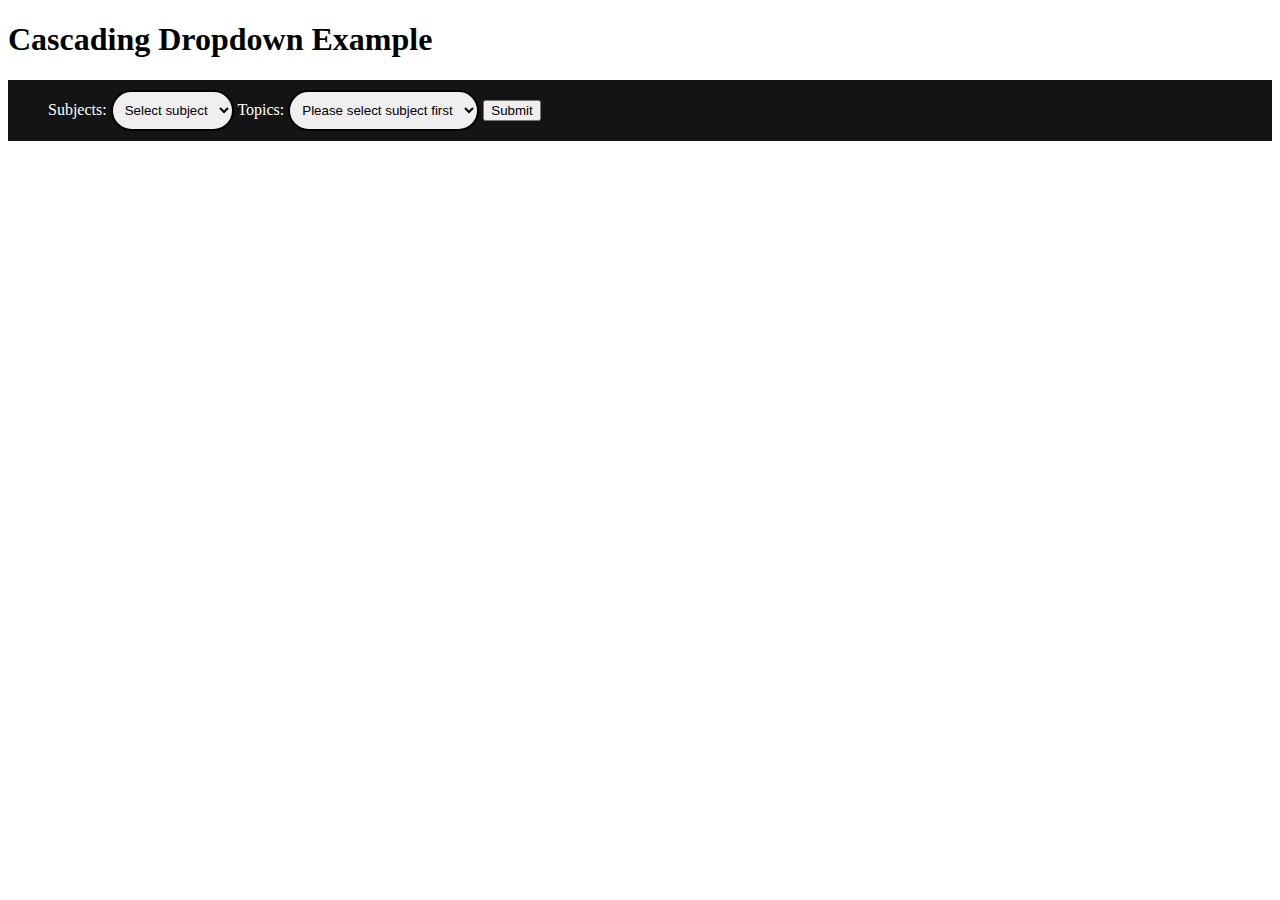
<file: hello.html>
<!DOCTYPE html>
<html>
<head>
  <link rel="stylesheet" href="hellostyle.css">
<meta name="viewport" content="width=device-width, initial-scale=1">
<script>

window.onload = function() {
  var subjectSel = document.getElementById("subject");
  var topicSel = document.getElementById("topic");

  for (var x in subjectObject) {
    subjectSel.options[subjectSel.options.length] = new Option(x, x);
  }
  subjectSel.onchange = function() {
    //empty Chapters- and Topics- dropdowns

    topicSel.length = 1;
    //display correct values
    for (var y in subjectObject[this.value]) {
      topicSel.options[topicSel.options.length] = new Option(y, y);
    }
  }
  topicSel.onchange = function() {
    //empty Chapters dropdown
  
    //display correct values
    var z = subjectObject[subjectSel.value][this.value];

  }
}
</script>
</head>   
<body>

<h1>Cascading Dropdown Example</h1>

<form name="form1" id="form1">
  <div class="form123">
Subjects: <select name="subject" id="subject">
  <div class="option1">
    <option value="" selected="selected">Select subject</option>
  </div>
  </select>
 
Topics: <select name="topic" id="topic">
    <option value="" selected="selected">Please select subject first</option>
  </select>


  <input type="submit" value="Submit" onclick="onSubmit()">  
</form>
</div>
<script src="hello.js"></script>
</body>
</html>
</file>
<file: hellostyle.css>
form{
    background-color: #141414;
    padding-top: 10px;
    color:  white;
    padding-bottom: 10px;
    padding-left: 20px;
  

}
.form123{
    padding: 0px 12px 0px 20px;
    display: inline-block;
}
select{

    padding-top: 10px;
    padding-bottom: 10px;
    padding-left: 8px;
    padding-right: 8px;
    border: 2px solid black;
    border-radius: 30px;
}
</file>
